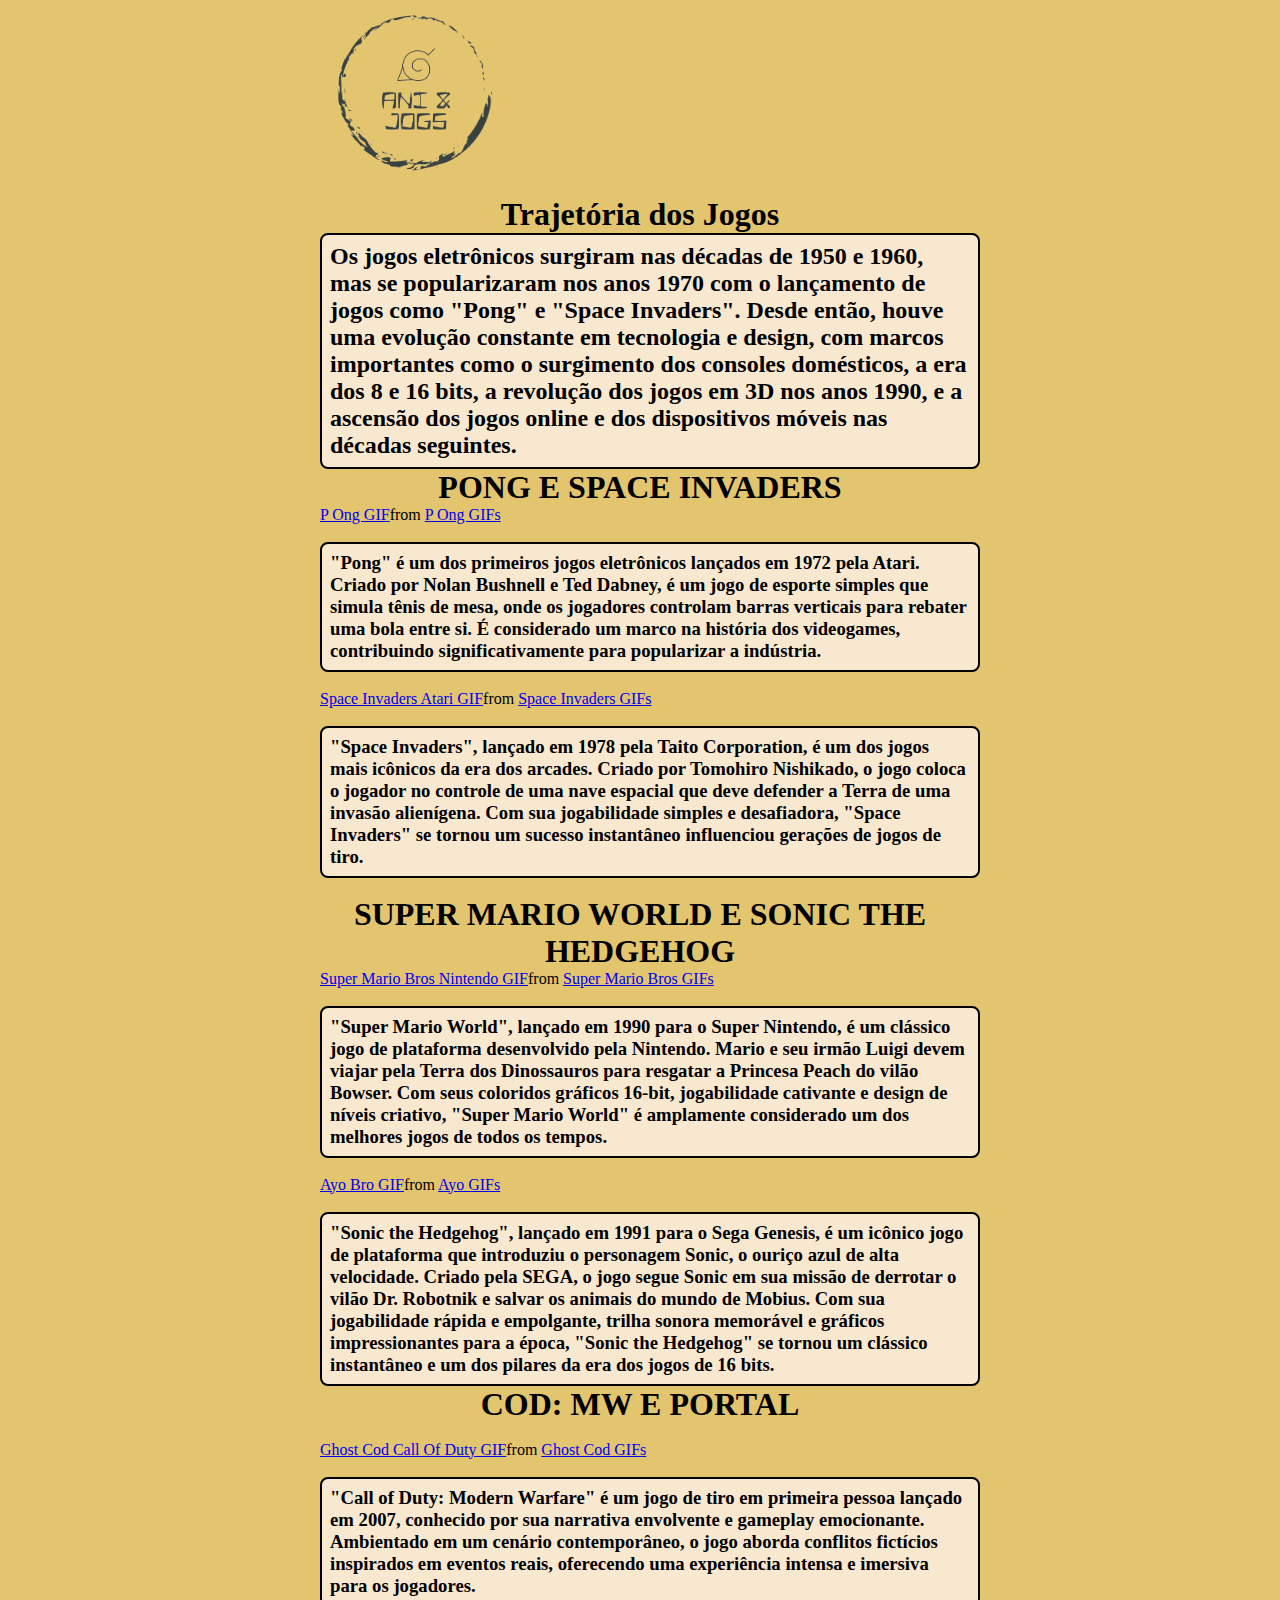
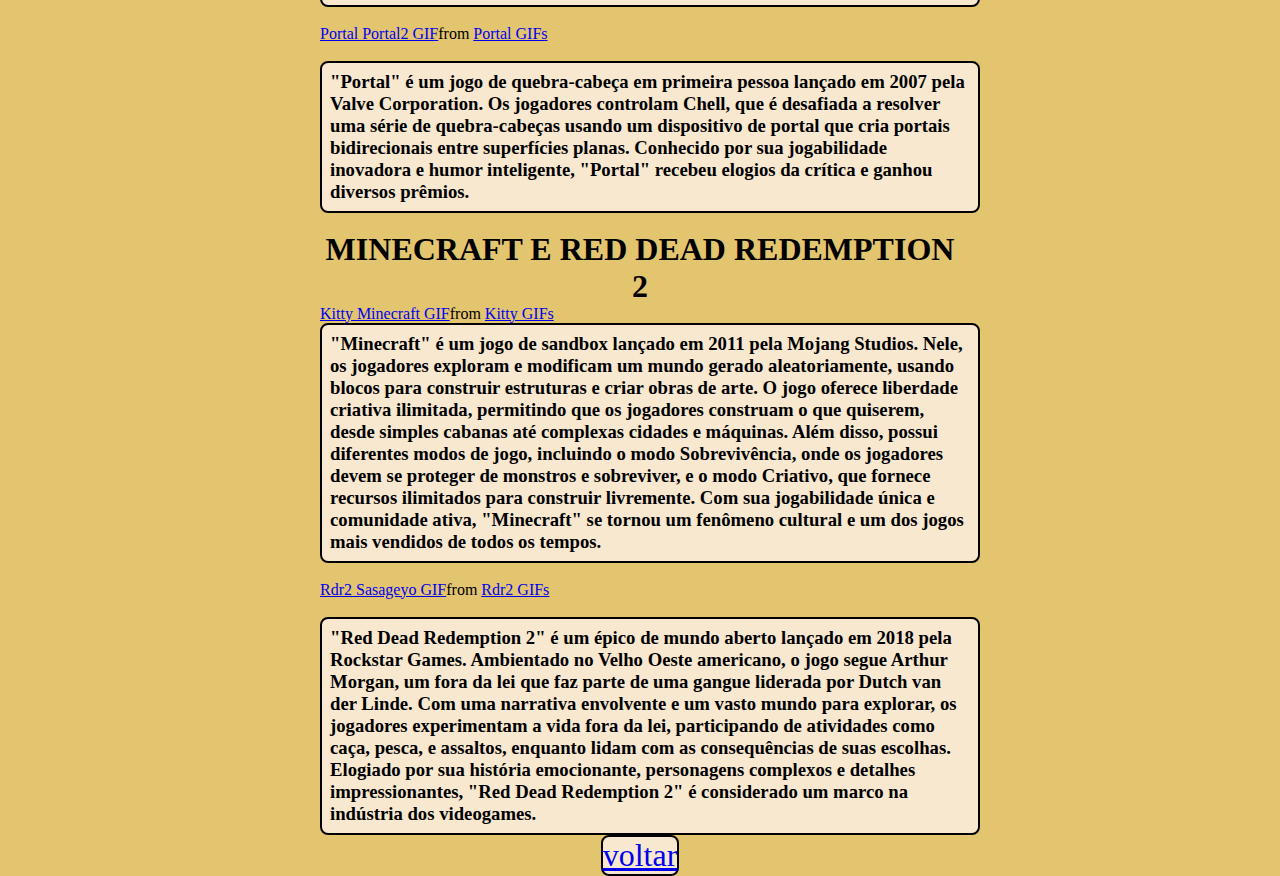
<file: ProjetoAndre/Pagina 2/index.html>
<!DOCTYPE html>
<html lang="pt-br">
<head>
    <meta charset="UTF-8">
    <meta http-equiv="X-UA-Compatible" content="IE=edge">
    <meta name="viewport" content="width=device-width, initial-scale=1.0">
    <link rel="stylesheet" href="style.css">
    <title>História dos Jogos</title>
</head>
<body>
    <div class="abcde">
     <img class="logo" src="../Imagens_gerais/customLogo.png" alt="">
     <h1>Trajetória dos Jogos</h1>
     <h2 class="pong">Os jogos eletrônicos surgiram nas décadas de 1950 e 1960, mas se popularizaram nos anos 1970 com o     lançamento de jogos como "Pong" e "Space Invaders". Desde então, houve uma evolução constante em tecnologia e design, com   marcos importantes como o surgimento dos consoles domésticos, a era dos 8 e 16 bits, a revolução dos jogos em 3D nos anos     1990, e a ascensão dos jogos online e dos dispositivos móveis nas décadas seguintes.</h2>

     <h1>PONG E SPACE INVADERS</h1>
     <div class="tenor-gif-embed" data-postid="21099491" data-share-method="host" data-aspect-ratio="1.86047"    data-width="100%"><a href="https://tenor.com/view/p-ong-gif-21099491">P Ong GIF</a>from <a href="https://tenor.com/search/p +ong-gifs">P Ong GIFs</a></div> <script type="text/javascript" async src="https://tenor.com/embed.js"></script>
     <br>
     <h3 class="pong">"Pong" é um dos primeiros jogos eletrônicos lançados em 1972 pela Atari. Criado por Nolan Bushnell e Ted   Dabney, é um jogo de esporte simples que simula tênis de mesa, onde os jogadores controlam barras verticais para rebater  uma bola entre si. É considerado um marco na história dos videogames, contribuindo significativamente para popularizar a     indústria.</h3>
     <br>
     <div class="tenor-gif-embed" data-postid="20976159" data-share-method="host" data-aspect-ratio="1.77778"    data-width="100%"><a href="https://tenor.com/view/space-invaders-atari-gaming-games-gif-20976159">Space Invaders Atari  GIF</a>from <a href="https://tenor.com/search/space+invaders-gifs">Space Invaders GIFs</a></div> <script type="text/ javascript" async src="https://tenor.com/embed.js"></script>
     <br>
     <h3 class="pong">
     "Space Invaders", lançado em 1978 pela Taito Corporation, é um dos jogos mais icônicos da era dos arcades. Criado por
     Tomohiro Nishikado, o jogo coloca o jogador no controle de uma nave espacial que deve defender a Terra de uma invasão
     alienígena. Com sua jogabilidade simples e desafiadora, "Space Invaders" se tornou um sucesso instantâneo 
     influenciou gerações de jogos de tiro.</h3>
     <br>
     <h1>SUPER MARIO WORLD E SONIC THE HEDGEHOG</h1>
     <div class="tenor-gif-embed" data-postid="18466360" data-share-method="host" data-aspect-ratio="1.13879"    data-width="100%"><a href="https://tenor.com/view/  super-mario-bros-nintendo-super-mario-world-title-screen-yoshi-gif-18466360">Super Mario Bros Nintendo GIF</a>from <a     href="https://tenor.com/search/super+mario+bros-gifs">Super Mario Bros GIFs</a></div> <script type="text/javascript"    async src="https://tenor.com/embed.js"></script>
     <br>
     <h3 class="pong">"Super Mario World", lançado em 1990 para o Super Nintendo, é um clássico jogo de plataforma   desenvolvido pela Nintendo. Mario e seu irmão Luigi devem viajar pela Terra dos Dinossauros para resgatar a Princesa  Peach do vilão Bowser. Com seus coloridos gráficos 16-bit, jogabilidade cativante e design de níveis criativo, "Super    Mario World" é amplamente considerado um dos melhores jogos de todos os tempos.</h3>
     <br>
     <div class="tenor-gif-embed" data-postid="25874592" data-share-method="host" data-aspect-ratio="1" data-width="100%"><a  href="https://tenor.com/view/ayo-bro-sonic-the-hedgehog-sega-soinc-old-sonic-mania-gif-25874592">Ayo Bro GIF</a>from <a  href="https://tenor.com/search/ayo-gifs">Ayo GIFs</a></div> <script type="text/javascript" async src="https://tenor.com/ embed.js"></script>
     <br>
     <h3 class="pong">"Sonic the Hedgehog", lançado em 1991 para o Sega Genesis, é um icônico jogo de plataforma que     introduziu o
     personagem Sonic, o ouriço azul de alta velocidade. Criado pela SEGA, o jogo segue Sonic em sua missão de derrotar o
     vilão Dr. Robotnik e salvar os animais do mundo de Mobius. Com sua jogabilidade rápida e empolgante, trilha sonora
     memorável e gráficos impressionantes para a época, "Sonic the Hedgehog" se tornou um clássico instantâneo e um dos
     pilares da era dos jogos de 16 bits.</h3>
     <h1>COD: MW E PORTAL</h1>
     <br>
     <div class="tenor-gif-embed" data-postid="27104686" data-share-method="host" data-aspect-ratio="1" data-width="100%"><a  href="https://tenor.com/view/    ghost-cod-call-of-duty-call-of-du-call-of-duty-modern-warfare-ii-simon-ghost-riley-gif-27104686">Ghost Cod Call Of Duty     GIF</a>from <a href="https://tenor.com/search/ghost+cod-gifs">Ghost Cod GIFs</a></div> <script type="text/javascript"   async src="https://tenor.com/embed.js"></script>
     <br>
     <h3 class="pong">"Call of Duty: Modern Warfare" é um jogo de tiro em primeira pessoa lançado em 2007, conhecido por sua     narrativa envolvente e gameplay emocionante. Ambientado em um cenário contemporâneo, o jogo aborda conflitos fictícios  inspirados em eventos reais, oferecendo uma experiência intensa e imersiva para os jogadores.</h3>
     <br>
     <div class="tenor-gif-embed" data-postid="22134292" data-share-method="host" data-aspect-ratio="1" data-width="100%"><a  href="https://tenor.com/view/portal-portal2-turay-get-real-portal-gun-gif-22134292">Portal Portal2 GIF</a>from <a    href="https://tenor.com/search/portal-gifs">Portal GIFs</a></div> <script type="text/javascript" async src="https://tenor. com/embed.js"></script>
     <br>
     <h3 class="pong">"Portal" é um jogo de quebra-cabeça em primeira pessoa lançado em 2007 pela Valve Corporation. Os  jogadores controlam Chell, que é desafiada a resolver uma série de quebra-cabeças usando um dispositivo de portal que    cria portais bidirecionais entre superfícies planas. Conhecido por sua jogabilidade inovadora e humor inteligente,     "Portal" recebeu elogios da crítica e ganhou diversos prêmios.</h3>
     <br>
     <h1>MINECRAFT E RED DEAD REDEMPTION 2</h1>
     <div class="tenor-gif-embed" data-postid="13653431491528205056" data-share-method="host" data-aspect-ratio="0.9"    data-width="100%"><a href="https://tenor.com/view/  kitty-minecraft-minecraft-kitty-kitty-drink-lava-in-minecraft-gif-13653431491528205056">Kitty Minecraft GIF</a>from <a    href="https://tenor.com/search/kitty-gifs">Kitty GIFs</a></div> <script type="text/javascript" async src="https://tenor.   com/embed.js"></script>
     <h3 class="pong">"Minecraft" é um jogo de sandbox lançado em 2011 pela Mojang Studios. Nele, os jogadores exploram e    modificam um mundo gerado aleatoriamente, usando blocos para construir estruturas e criar obras de arte. O jogo oferece    liberdade criativa ilimitada, permitindo que os jogadores construam o que quiserem, desde simples cabanas até complexas    cidades e máquinas. Além disso, possui diferentes modos de jogo, incluindo o modo Sobrevivência, onde os jogadores devem   se proteger de monstros e sobreviver, e o modo Criativo, que fornece recursos ilimitados para construir livremente. Com   sua jogabilidade única e comunidade ativa, "Minecraft" se tornou um fenômeno cultural e um dos jogos mais vendidos de     todos os tempos.</h3>
     <br>
     <div class="tenor-gif-embed" data-postid="18971318" data-share-method="host" data-aspect-ratio="1.56863"    data-width="100%"><a href="https://tenor.com/view/rdr2-sasageyo-horse-gif-18971318">Rdr2 Sasageyo GIF</a>from <a    href="https://tenor.com/search/rdr2-gifs">Rdr2 GIFs</a></div> <script type="text/javascript" async src="https://tenor.com/ embed.js"></script>
     <br>
     <h3 class="pong">"Red Dead Redemption 2" é um épico de mundo aberto lançado em 2018 pela Rockstar Games. Ambientado no  Velho Oeste americano, o jogo segue Arthur Morgan, um fora da lei que faz parte de uma gangue liderada por Dutch van der     Linde. Com uma narrativa envolvente e um vasto mundo para explorar, os jogadores experimentam a vida fora da lei,   participando de atividades como caça, pesca, e assaltos, enquanto lidam com as consequências de suas escolhas. Elogiado   por sua história emocionante, personagens complexos e detalhes impressionantes, "Red Dead Redemption 2" é considerado um  marco na indústria dos videogames.</h3>
    </div>  
    <br>
    <footer>
        <a class="voltar" href="../Pagina1/index.html">voltar</a>
    </footer>





</body>
</html>
</file>
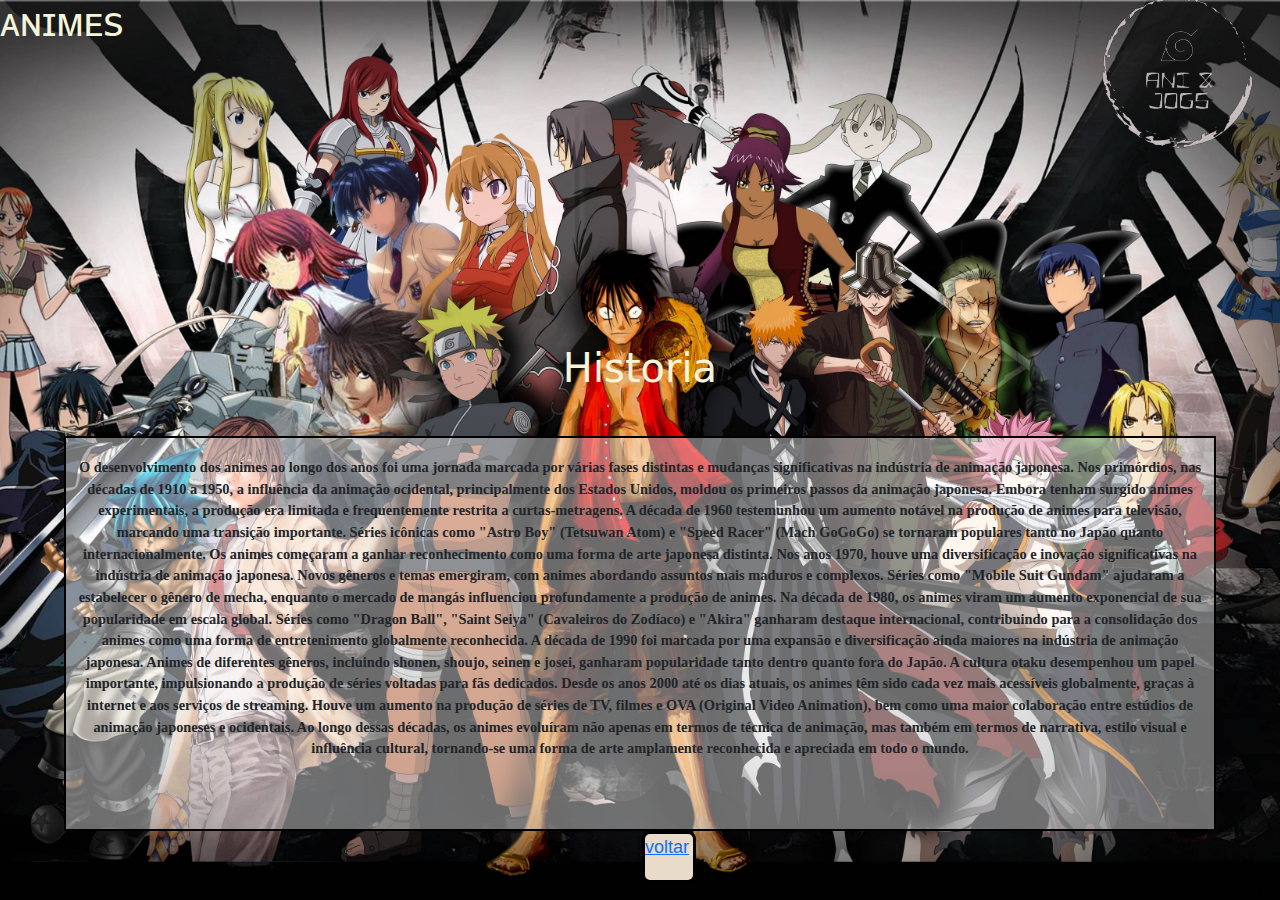
<file: ProjetoAndre/Pagina 3/index.html>
<!DOCTYPE html>
<html lang="pt-br">
<head>
    <meta charset="UTF-8">
    <meta http-equiv="X-UA-Compatible" content="IE=edge">
    <meta name="viewport" content="width=device-width, initial-scale=1.0">
    <link rel="stylesheet" href="style.css">
    <link rel="preconnect" href="https://fonts.googleapis.com">
    <link rel="preconnect" href="https://fonts.gstatic.com" crossorigin>
    <link href="https://fonts.googleapis.com/css2?family=Bebas+Neue&display=swap" rel="stylesheet">
    <link href="https://cdn.jsdelivr.net/npm/bootstrap@5.3.3/dist/css/bootstrap.min.css" rel="stylesheet" integrity="sha384-QWTKZyjpPEjISv5WaRU9OFeRpok6YctnYmDr5pNlyT2bRjXh0JMhjY6hW+ALEwIH" crossorigin="anonymous">
    <script src="https://cdn.jsdelivr.net/npm/bootstrap@5.3.3/dist/js/bootstrap.bundle.min.js" integrity="sha384-YvpcrYf0tY3lHB60NNkmXc5s9fDVZLESaAA55NDzOxhy9GkcIdslK1eN7N6jIeHz" crossorigin="anonymous"></script>
    <title>Animes</title>
</head>
<body>
    <div class="tituloelogo">
        <img class="logo" src="../Imagens_gerais/customLogoNight.png" alt="">
        <h1 class="titulo"> ᴀɴɪᴍᴇꜱ </h1>
    </div>
    
    <h1 class="titulo2"> Historia </h1>
    <div class="paragrafo_1">
        <p style="font-family: verdana;"> O desenvolvimento dos animes ao longo dos anos foi uma jornada marcada por várias fases distintas e mudanças significativas na indústria de animação japonesa. Nos primórdios, nas décadas de 1910 a 1950, a influência da animação ocidental, principalmente dos Estados Unidos, moldou os primeiros passos da animação japonesa. Embora tenham surgido animes experimentais, a produção era limitada e frequentemente restrita a curtas-metragens.

            A década de 1960 testemunhou um aumento notável na produção de animes para televisão, marcando uma transição importante. Séries icônicas como "Astro Boy" (Tetsuwan Atom) e "Speed Racer" (Mach GoGoGo) se tornaram populares tanto no Japão quanto internacionalmente. Os animes começaram a ganhar reconhecimento como uma forma de arte japonesa distinta.
            
            Nos anos 1970, houve uma diversificação e inovação significativas na indústria de animação japonesa. Novos gêneros e temas emergiram, com animes abordando assuntos mais maduros e complexos. Séries como "Mobile Suit Gundam" ajudaram a estabelecer o gênero de mecha, enquanto o mercado de mangás influenciou profundamente a produção de animes.
            
            Na década de 1980, os animes viram um aumento exponencial de sua popularidade em escala global. Séries como "Dragon Ball", "Saint Seiya" (Cavaleiros do Zodíaco) e "Akira" ganharam destaque internacional, contribuindo para a consolidação dos animes como uma forma de entretenimento globalmente reconhecida.
            
            A década de 1990 foi marcada por uma expansão e diversificação ainda maiores na indústria de animação japonesa. Animes de diferentes gêneros, incluindo shonen, shoujo, seinen e josei, ganharam popularidade tanto dentro quanto fora do Japão. A cultura otaku desempenhou um papel importante, impulsionando a produção de séries voltadas para fãs dedicados.
            
            Desde os anos 2000 até os dias atuais, os animes têm sido cada vez mais acessíveis globalmente, graças à internet e aos serviços de streaming. Houve um aumento na produção de séries de TV, filmes e OVA (Original Video Animation), bem como uma maior colaboração entre estúdios de animação japoneses e ocidentais. Ao longo dessas décadas, os animes evoluíram não apenas em termos de técnica de animação, mas também em termos de narrativa, estilo visual e influência cultural, tornando-se uma forma de arte amplamente reconhecida e apreciada em todo o mundo. <p>
    </div>
    <footer>
        <a class="voltar" href="../Pagina1/index.html">voltar</a>
    </footer>
    
</body>
</html>
</file>
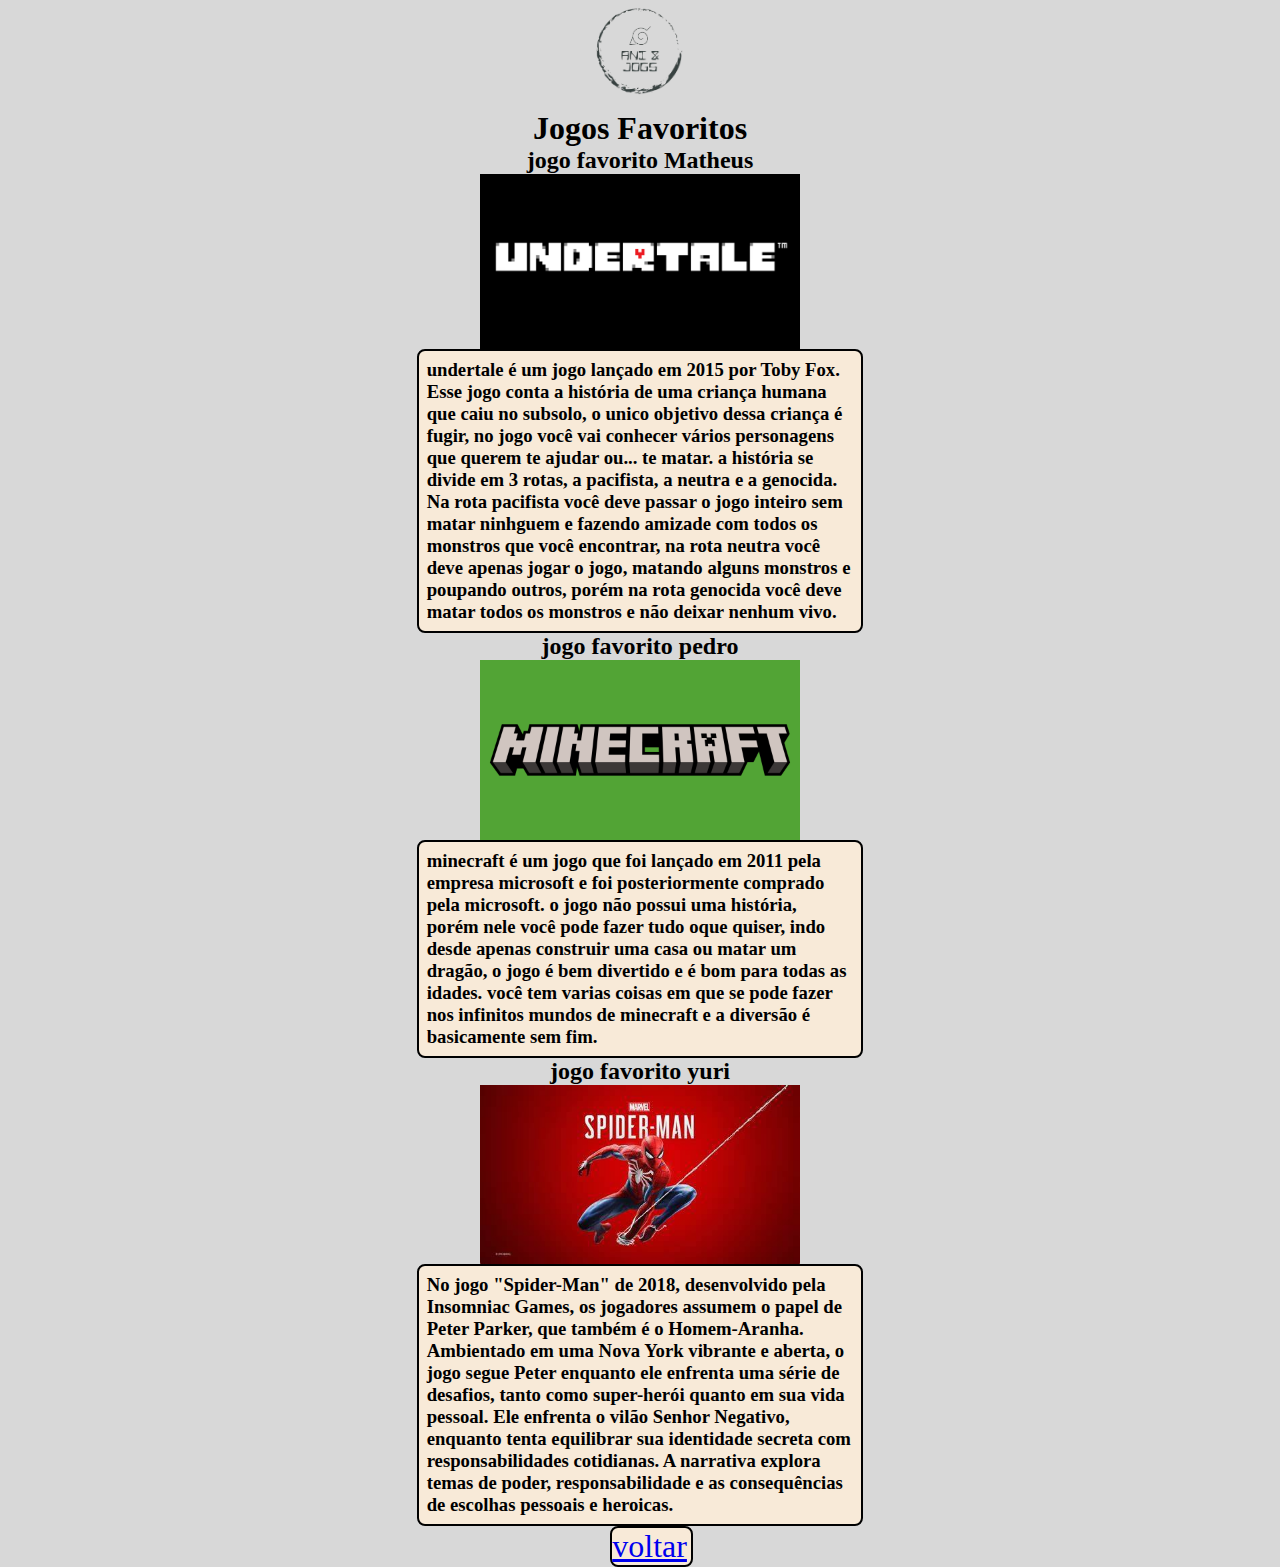
<file: ProjetoAndre/Pagina 4/index.html>
<!DOCTYPE html>
<html lang="pt-br">
<head>
    <meta charset="UTF-8">
    <meta http-equiv="X-UA-Compatible" content="IE=edge">
    <meta name="viewport" content="width=device-width, initial-scale=1.0">
    <link rel="stylesheet" href="style.css">
    <title>Nossos Gostos</title>
</head>
<body>
    <header class="titulo">
    <img class="logo" src="../Imagens_gerais/customLogo.png" alt="">
        <h1>Jogos Favoritos</h1>
    </header>
    <br>
    <h2 class="titulo">jogo favorito Matheus</h2>
    <br>
    <img class="imagens" src="../Imagens_gerais/undertale.png" alt="">
    <br>
    <article>
        <h3 class="resumo">undertale é um jogo lançado em 2015 por Toby Fox. Esse jogo conta a história de uma criança humana que caiu no subsolo, o unico objetivo dessa criança é fugir, no jogo você vai conhecer vários personagens que querem te ajudar ou... te matar. a história se divide em 3 rotas, a pacifista, a neutra e a genocida. Na rota pacifista você deve passar o jogo inteiro sem matar ninhguem e fazendo amizade com todos os monstros que você encontrar, na rota neutra você deve apenas jogar o jogo, matando alguns monstros e poupando outros, porém na rota genocida você deve matar todos os monstros e não deixar nenhum vivo.</h3>
    </article>
    <br>
    <h2 class="titulo">jogo favorito pedro</h2>
    <br>
    <img class="imagens" src="../Imagens_gerais/minecraft.jpg" alt="">
    <br>
    <article>
        <h3 class="resumo">minecraft é um jogo que foi lançado em 2011 pela empresa microsoft e foi posteriormente comprado pela microsoft. o jogo não possui uma história, porém nele você pode fazer tudo oque quiser, indo desde apenas construir uma casa ou matar um dragão, o jogo é bem divertido e é bom para todas as idades. você tem varias coisas em que se pode fazer nos infinitos mundos de minecraft e a diversão é basicamente sem fim.</h3>
    </article>
    <br>
    <br>
    <h2 class="titulo">jogo favorito yuri</h2>
    <img class="imagens" src="../Imagens_gerais/miranha.jpg" alt="">
    <br>
    <article>
        <h3 class="resumo">No jogo "Spider-Man" de 2018, desenvolvido pela Insomniac Games, os jogadores assumem o papel de Peter Parker, que também é o Homem-Aranha. Ambientado em uma Nova York vibrante e aberta, o jogo segue Peter enquanto ele enfrenta uma série de desafios, tanto como super-herói quanto em sua vida pessoal. Ele enfrenta o vilão Senhor Negativo, enquanto tenta equilibrar sua identidade secreta com responsabilidades cotidianas. A narrativa explora temas de poder, responsabilidade e as consequências de escolhas pessoais e heroicas.</h3>
    </article>
    <br>
    <footer>
        <a class="voltar" href="../Pagina1/index.html">voltar</a>
    </footer>

</body>
</html>
</file>
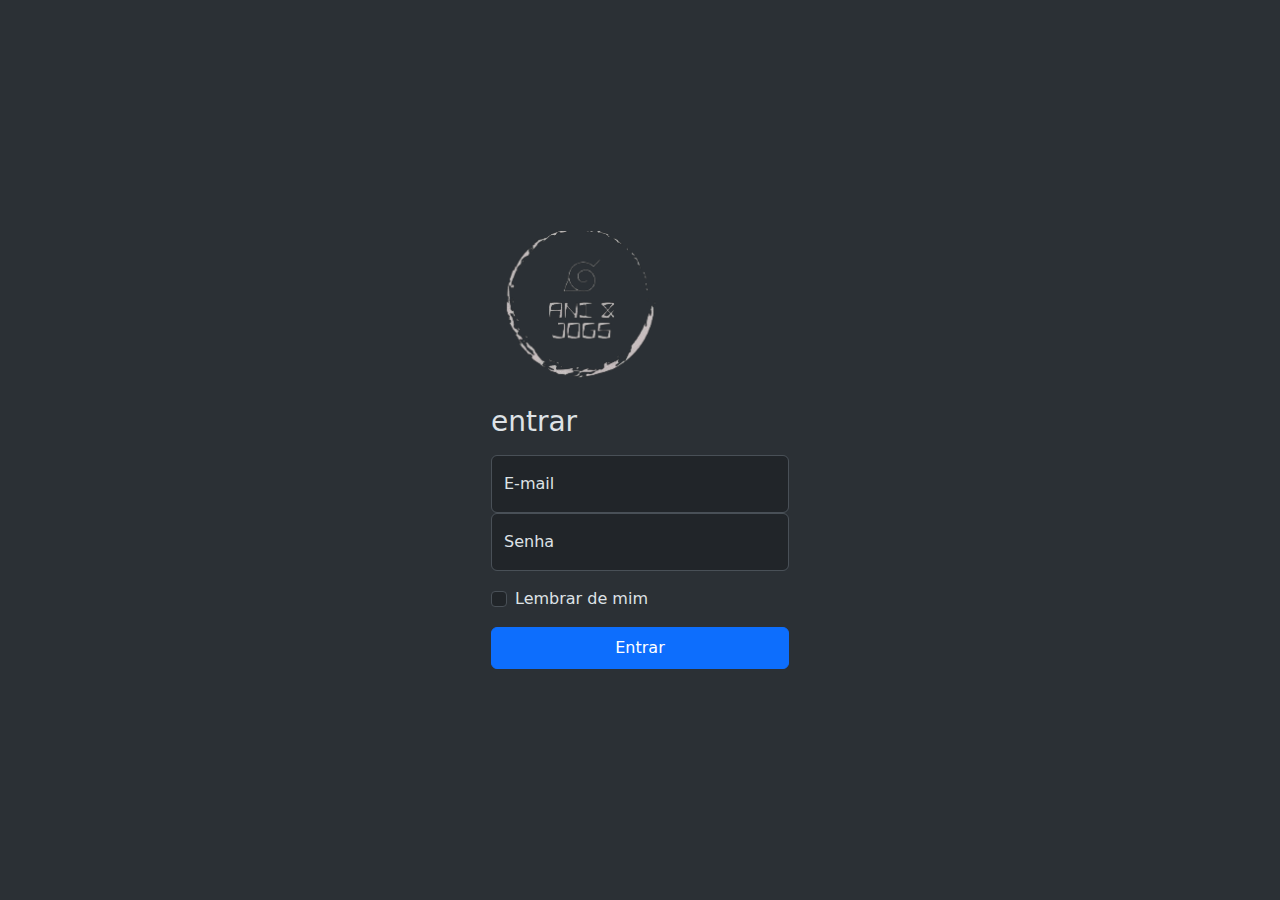
<file: ProjetoAndre/Pagina 5/index.html>
<!DOCTYPE html>
<html lang="pt-br" data-bs-theme="dark">
<head>
    <meta charset="UTF-8">
    <meta name="viewport" content="width=device-width, initial-scale=1.0">
    <link href="https://cdn.jsdelivr.net/npm/bootstrap@5.3.3/dist/css/bootstrap.min.css" rel="stylesheet">
    <link rel="stylesheet" href="style.css">
    <title>Simple Forms</title>
</head>
<body class="d-flex align-items-center py-4 bg-body-tertiary">
    <main class="w-100 m-auto form-container">
        <form>
            <img src="../Imagens_gerais/customLogoNight.png" class="mb-4" height="150">
            <h1 class="h3 mb-3 fw-normal">entrar</h1>
            <div class="form-floating">
                <input type="email" class="form-control" id="floatInput" placeholder="seu_email@email.com">
                <label for="floatingInput">E-mail</label>
            </div>
            <div class="form-floating">
                <input type="password" class="form-control" id="floatInput" placeholder="password">
                <label for="floatingInput">Senha</label>
            </div>
            <div class="form-check text-start my-3">
                <input type="checkbox" class="form-check-input" id="flexCheckDefault">
                <label class="form-check-label" for="flexCheckDefault">Lembrar de mim</label>
            </div>
            <button class="btn btn-primary w-100 py-2">Entrar</button>

        </form>
    </main>
</body>
</html>
</file>
<file: ProjetoAndre/Pagina 2/style.css>
* {
    padding: 0;
    margin: 0;
}

h1{
    text-align: center;
}

body{
    background-color: rgba(221, 184, 83, 0.836);
    display: grid;
    justify-items: center;
    grid-template-columns: 1fr 2fr 1fr;
    
}

.logo{
    width: 30%;
}

.abcde{
    grid-column: 2/2;
}

.pong{
    border: 2px black solid;
    border-radius: .5rem;
    background-color: rgba(250, 235, 215, 0.932);
    width: 100%;
    padding: .5rem;
}

.tenor-gif-embed{
    width: 100%;
}

footer{
    grid-column: 2/2;
    width: 100%;
    display: grid;
    justify-items: center;
}

.voltar{
    font-size: xx-large;
    border: 2px black solid;
    border-radius: .5rem;
    background-color: rgba(250, 235, 215, 0.932);
}
</file>
<file: ProjetoAndre/Pagina 3/style.css>
*{
    padding: 0;
    margin: 0;
    font-family: Verdana, Geneva, Tahoma, sans-serif;
}

html,body{
    width: 100vw;
    height: 100vh;

}

body {
    display: grid;
    justify-items: center;
    background-image: url("../Imagens_gerais/animes.jpg");
    background-position: center;
    background-size: cover;
    background-repeat: no-repeat;
    overflow-x: hidden;
}
.linha-horizontal {
    border: none;
    border-top: 2px solid black;
    width: 80%;
    margin: 20px;
}

.titulo {
    grid-column: 1/1;
    font-family: "Bebas Neue", sans-serif;
    justify-self: left;
    color: #f5f5dc;
    
}

.paragrafo_1 {
    width: 90%;
    display: grid;
    align-items: center;
    border: 2px solid rgb(0, 0, 0);
    padding: 10px;
    background-color: #ffffff6b;
    font-weight: bold;
}

p {
    font-size: 90%;
    text-align: center;
}

.titulo2 {
    font-family: system-ui, -apple-system, BlinkMacSystemFont, 'Segoe UI', Roboto, Oxygen, Ubuntu, Cantarell, 'Open Sans', 'Helvetica Neue', sans-serif;
    justify-self: center;
    color: #f5f5dc;
    margin-top: 10%;
    overflow: visible;
    
    
}
.logo {
    justify-self: right;
    grid-column: 2/2;
}

.tituloelogo {
    grid-row: 1/1;
    display: grid;
    grid-template-columns: 1fr 1fr;
    grid-template-rows: 0;
    width: 100%;
    height: 20vh;

}

footer{
    grid-column: 1/1;
    width: 13%;
    display: grid;
    justify-items: center;
}

.voltar{
    font-size: large;
    border: 3px black solid;
    border-radius: .5rem;
    background-color: rgba(250, 235, 215, 0.932);
    width: 50%;
    height: 76%;
    grid-column: 2/2
}
</file>
<file: ProjetoAndre/Pagina 4/style.css>
* {
    padding: 0;
    margin: 0;
}

body{
    display: grid;
    background-color: rgba(212, 212, 212, 0.9);
    justify-items: center;
    grid-template-columns: 1fr 1fr 1fr;
}

.logo{
    width: 25%;
}

.titulo{
    text-align: center;
    grid-column: 2/2;
}

article{
    border: 2px black solid;
    border-radius: .5rem;
    background-color: rgba(250, 235, 215, 0.932);
    width: 100%;
    padding: .5rem;
    grid-column: 2/2;
}

.voltar{
    font-size: xx-large;
    border: 2px black solid;
    border-radius: .5rem;
    background-color: rgba(250, 235, 215, 0.932);
    width: 100%;
    grid-column: 2/2
}

.imagens{
    width: 75%;
    grid-column: 2/2;
}

footer{
    grid-column: 2/2;
    width: 13%;
    display: grid;
    justify-items: center;
}
</file>
<file: ProjetoAndre/Pagina 5/style.css>
html, body{
    height: 100%;
}

.form-container{
    max-width: 330px;
    padding: 1rem;
}
</file>
